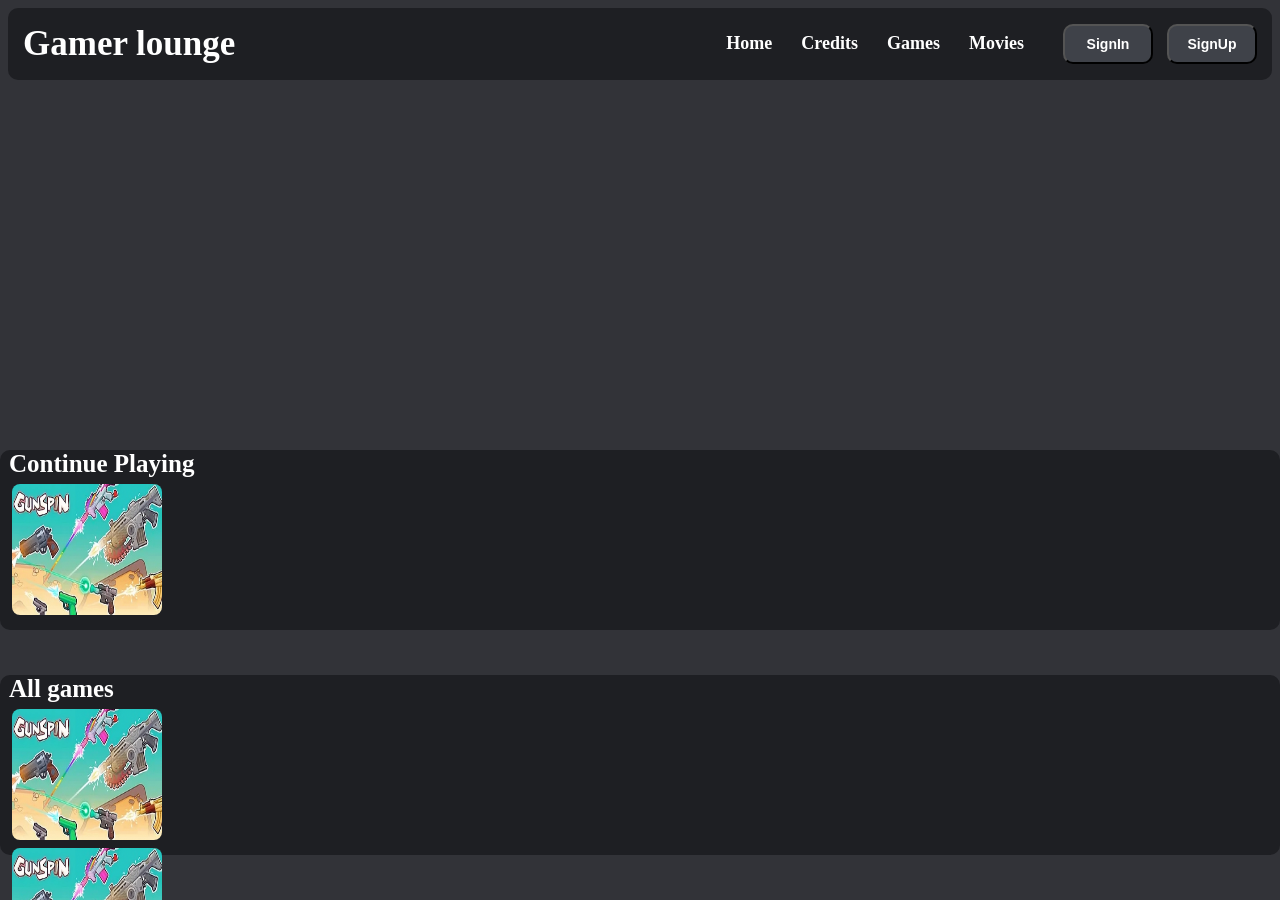
<file: Website/Index.html>
<!--Index.html-->
<!DOCTYPE html>
<html lang="en">
<head>
    <meta charset="utf-8" />
    <meta name="Viewport" content="width=device-width, initial-scale=1.0" />
    <meta http-equiv="X-UA-Compatible" content="ie=edge" />
    <link rel="stylesheet" />
    <title>Gamers Lounge</title>
    <style type="text/css">
        * {
            text-decoration: none;
            color: white;
        }
        body {
            background-color: rgba(50, 51, 56, 1);
        }
        .Topbar {
            background: rgba(30, 31, 35, 1);
            font-family: calibri;
            padding-right: 15px;
            padding-left: 15px;
            border-radius: 10px;
        }
        .Topbar-div {
            display: flex;
            align-items: center;
            justify-content: space-between;
        }
        .logo a {
            font-size: 35px;
            font-weight: 600;
            color: white;
        }
        li {
            list-style: none;
            display: inline-block;
        }
        li a {
            font-size: 18px;
            font-weight: bold;
            margin-right: 25px;
        }
        button {
            background-color: rgba(63, 66, 73, 1);
            margin-left: 10px;
            border-radius: 10px;
            padding: 10px;
            width: 90px;
        }
        button a,
        button game {
            color: white;
            font-size: 14px;
            font-weight: bold;
        }
        .games-div {
            background: rgba(30, 31, 35, 1);
            position: fixed;
            left: 0%;
            top: 50%;
            color: white;
            font-size: 14px;
            font-weight: bold;
            font-family: calibri;
            border-radius: 10px;
            width: 100%;
            height: 20%;
        }
        .games-div2 {
            background: rgba(30, 31, 35, 1);
            position: fixed;
            left: 0%;
            top: 75%;
            color: white;
            font-size: 14px;
            font-weight: bold;
            font-family: calibri;
            border-radius: 10px;
            width: 100%;
            height: 20%;
        }
        .section-text {
            color: white;
            font-size: 25px;
            font-weight: bold;
            padding-right: 5%;
            padding-left: 0.7%;
        }
        .games {
            border-radius: calc(8px + 2px);
            border-width: 2px;
            border-style: solid;
            border-color: transparent;
            box-sizing: border-box;
            display: block;
            contain: layout;
            z-index: 0;
            -webkit-transition: -webkit-transform 0.1s cubic-bezier(0.5, 0, 0.1, 1);
            transition: transform 0.1s cubic-bezier(0.5, 0, 0.1, 1);
            transition-delay: 0s;
            background-color: rgba(255, 255, 255, 0.07);
            -webkit-background-clip: padding-box;
            background-clip: padding-box;
            position: relative;
            margin-left: 0;
            margin-top: 0.3%;
            width: 12%;
            height: 75%;
            left: 10px;
        }
        .games:hover {
            animation: swipeUp 0.5s forwards;
        }
        @keyframes swipeUp {
            0% {
                transform: translateY(0px);
            }
            100% {
                transform: translateY(-5px);
            }
        }
    </style>
</head>
<body>
    <nav class="Topbar">
        <div class="Topbar-div">
            <div class="logo"><a href="/home">Gamer lounge</a></div>
            <ul>
                <li><a href="/home">Home</a></li>
                <li><a href="/credits">Credits</a></li>
                <li><a href="/games">Games</a></li>
                <li><a href="/movies">Movies</a></li>
                <button><a href="/signin">SignIn</a></button>
                <button><a href="/signup">SignUp</a></button>

                <div class="games-div">
                    <div class="section-text">Continue Playing</div>
                    <a href="/Games/Gunspin"><img src="Resource/images/gunspin.png" class="games"></a>
                  </img>
                </div>
                <div class="games-div2">
                  <div class="section-text">All games</div>
                  <a href="/Games/Gunspin" ><img class="games" src="Resource/images/gunspin.png"></img></a>
                  <a href="/Games/bascket" ><img class="games" src="Resource/images/gunspin.png"></img></a>

                </div>
            </ul>
        </div>
    </nav>
</body>
</html>
</file>
